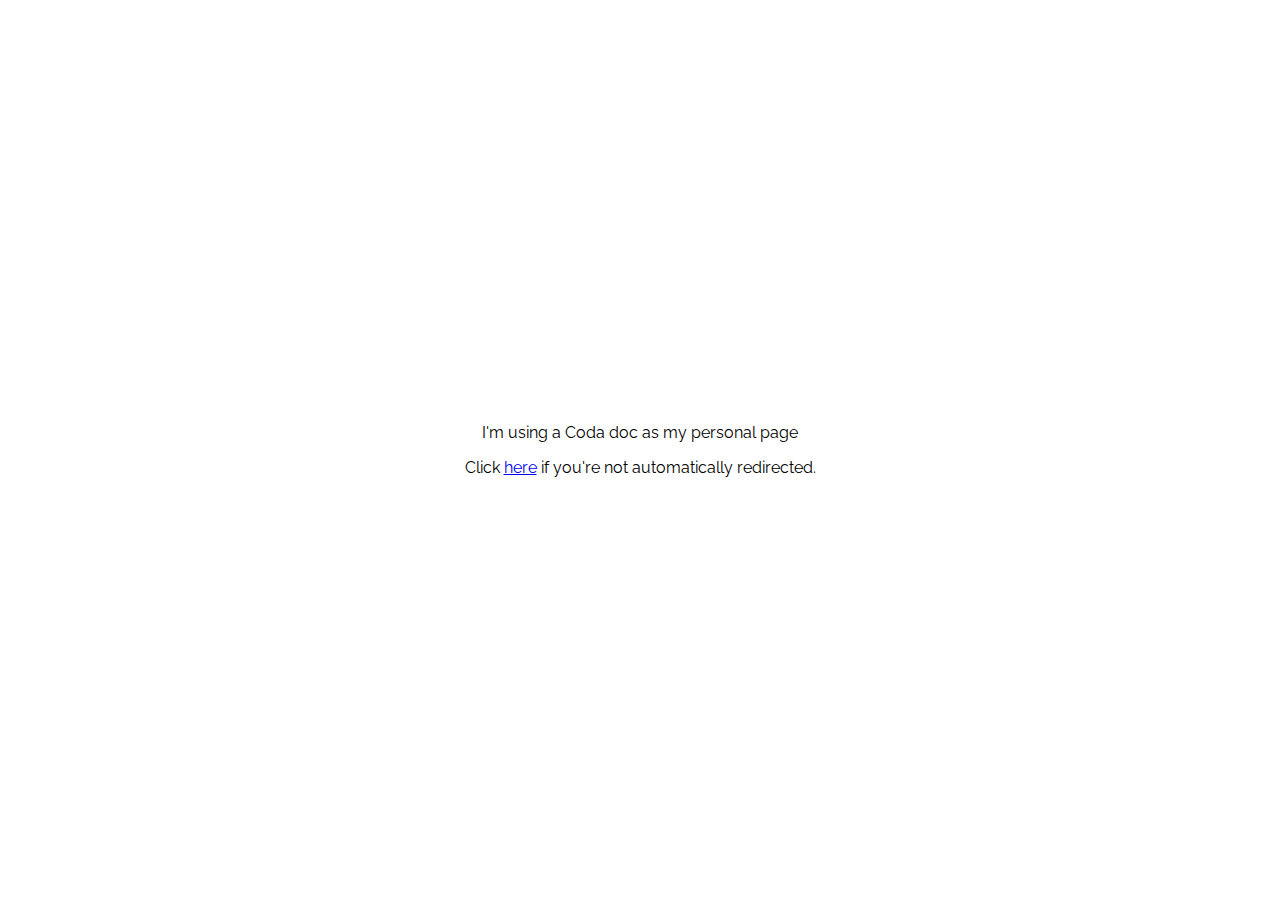
<file: index.html>
<!DOCTYPE html>
<html lang="en">

<head>
  <!-- Metadata -->
  <meta charset="utf-8">
  <title>Carl Shen</title>
  <meta name="description" content="">
  <meta name="author" content="">
  <meta name="viewport" content="width=device-width, initial-scale=1">

  <!-- Font -->
  <link href="//fonts.googleapis.com/css?family=Raleway:400,300,600" rel="stylesheet" type="text/css">

  <!-- Icon -->
  <link rel="icon" type="image/png" href="resources/icon.png">

  <!-- CSS -->
  <style type="text/css">
    body, html {
      height: 100%;
      font-family: "Raleway", "HelveticaNeue", "Helvetica Neue", Helvetica, Arial, sans-serif;
    }
    .middle {
      position: absolute;
      top: 50%;
      left: 50%;
      transform: translate(-50%, -50%);
      text-align: center;
      width: 50%
    }
  </style>

  <!-- JS -->
  <script>
    var sections = {
      career: "https://coda.io/d/Me-Carl_db5WBdDsPFg/Career_sum9x#_lu2I0",
      interests: "https://coda.io/d/Me-Carl_db5WBdDsPFg/Interests_sueZZ#_lu_NN",
      activities: "https://coda.io/d/Me-Carl_db5WBdDsPFg/Activities_suTSM#_luSUT",
      consumption: "https://coda.io/d/Me-Carl_db5WBdDsPFg/Consumption_sudVa#_lubk3",
      travel_gallery: "https://coda.io/d/Me-Carl_db5WBdDsPFg/Travel-Gallery_suBDr#_lucTv",
      food_cooking: "https://coda.io/d/Me-Carl_db5WBdDsPFg/Food-Cooking_sukOA#_luZCM",
      routine_setups: "https://coda.io/d/Me-Carl_db5WBdDsPFg/Routine-Setups_su0l7#_luY1R",
    };
    function redirect(anchorHash) {
      var redirectLink = "https://coda.io/d/Me-Carl_db5WBdDsPFg/Hi-Im-Carl_suoPU#_lu6CE";
      if (sections.hasOwnProperty(anchorHash.toLowerCase())) {
        redirectLink = sections[anchorHash];
      } else { location.hash = ''; }
      setTimeout(function () { window.location.replace(redirectLink); }, 1000);
    };
    window.onload = function () {
      var anchorHash = location.hash;
      if (anchorHash.length > 0) { anchorHash = anchorHash.slice(1); }
      redirect(anchorHash);
    };
  </script>
</head>

<body>
  <div class="middle">
    <p>I'm using a Coda doc as my personal page</p>
    <p>Click <a href="https://coda.io/d/Me-Carl_db5WBdDsPFg">here</a> if you're not automatically redirected.</p>
  </div>
</body>

</html>
</file>
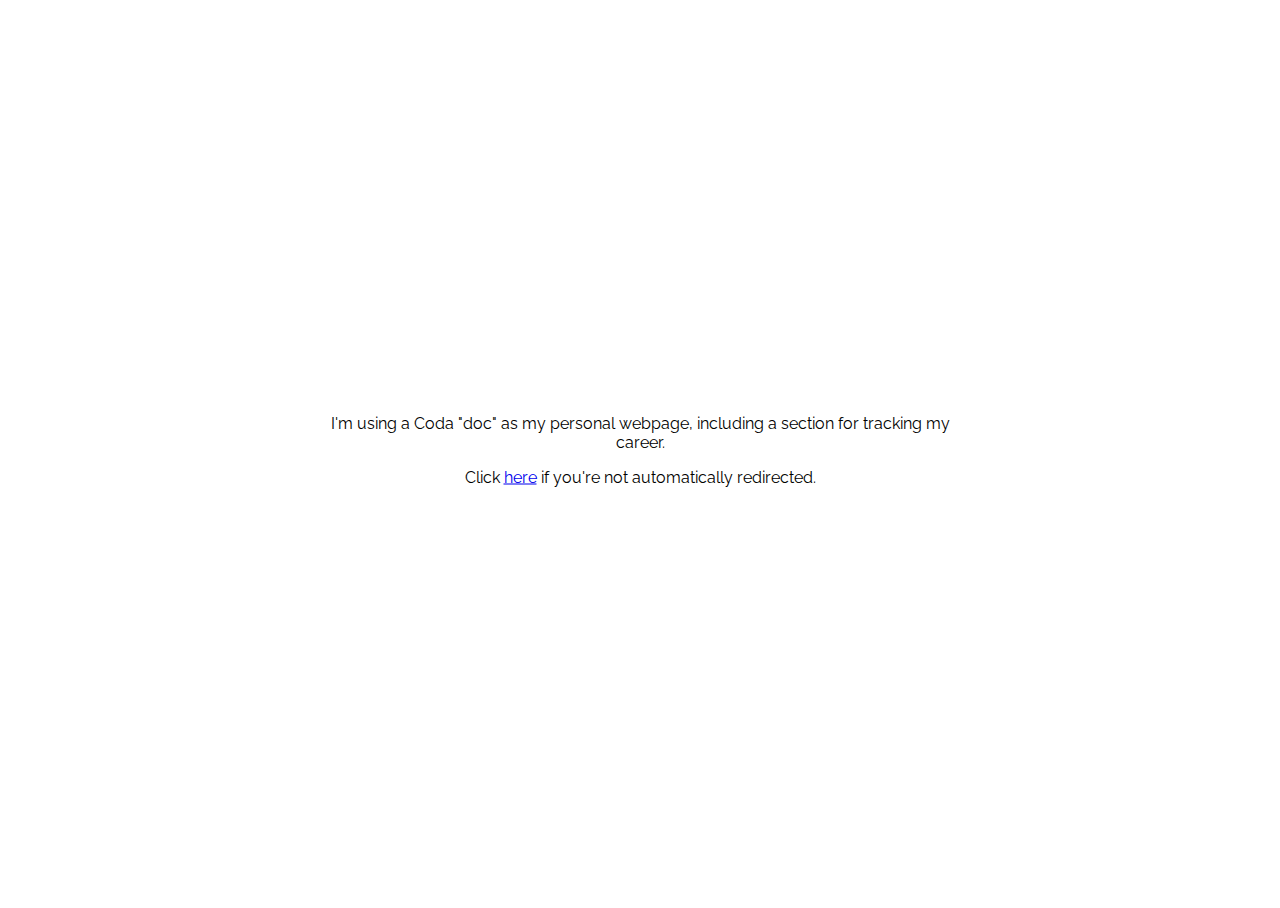
<file: career.html>
<!DOCTYPE html>
<html lang="en">

<head>
  <!-- Metadata -->
  <meta charset="utf-8">
  <title>Carl Shen | Career</title>
  <meta name="description" content="">
  <meta name="author" content="">
  <meta name="viewport" content="width=device-width, initial-scale=1">

  <!-- Font -->
  <link href="//fonts.googleapis.com/css?family=Raleway:400,300,600" rel="stylesheet" type="text/css">

  <!-- Icon -->
  <link rel="icon" type="image/png" href="resources/icon.png">

  <!-- CSS -->
  <link rel="stylesheet" href="style.css">

  <!-- JS -->
  <script src="script.js"></script>
  <script>window.onload = function () { redirect("career"); };</script>
</head>

<body>
  <div class="middle">
    <p>I'm using a Coda "doc" as my personal webpage, including a section for tracking my career.</p>
    <p>Click <a href="https://coda.io/d/Me-Carl_db5WBdDsPFg/Career_sum9x#_lu2I0">here</a> if you're not automatically redirected.</p>
  </div>
</body>

</html>
</file>
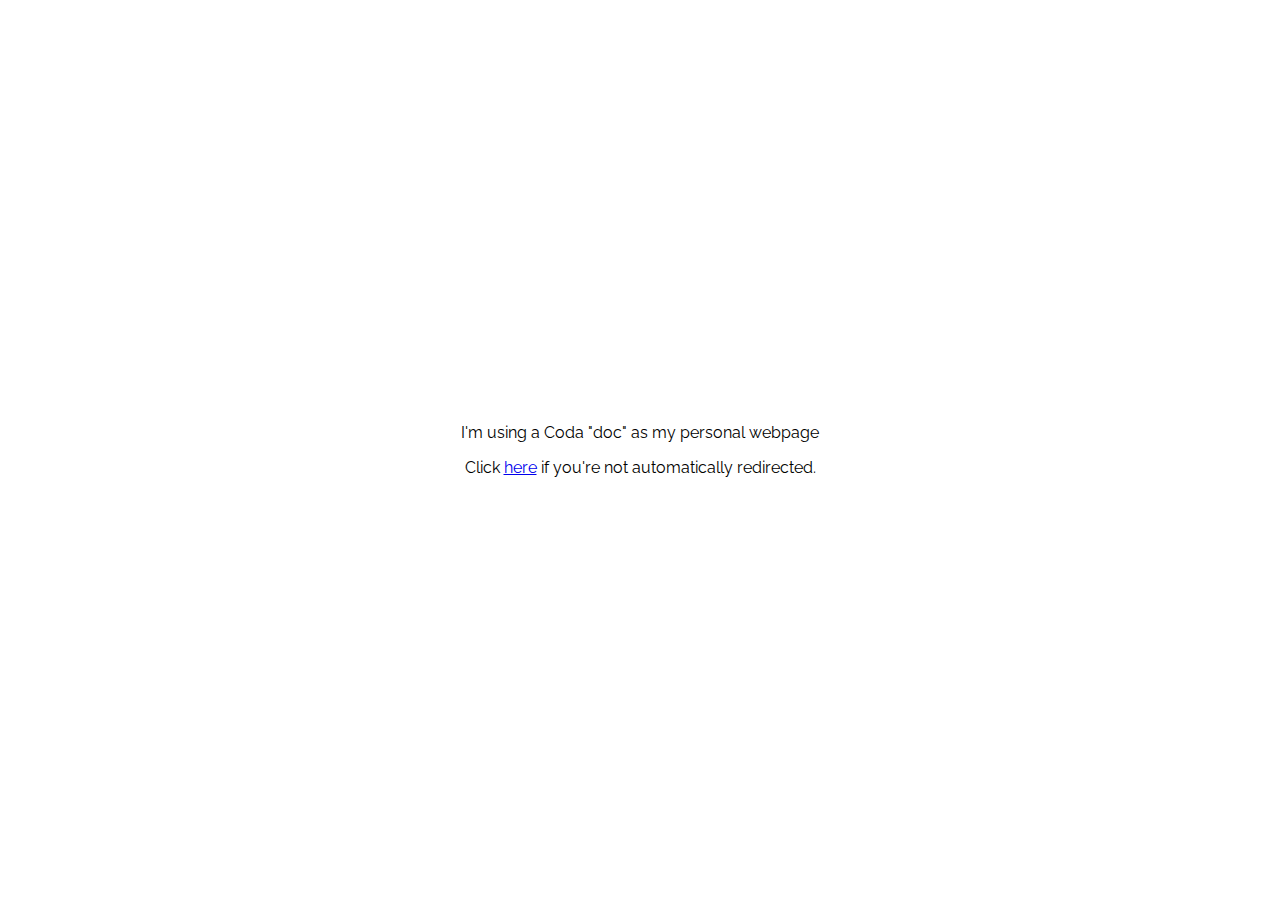
<file: index_.html>
<!DOCTYPE html>
<html lang="en">

<head>
  <!-- Metadata -->
  <meta charset="utf-8">
  <title>Carl Shen</title>
  <meta name="description" content="">
  <meta name="author" content="">
  <meta name="viewport" content="width=device-width, initial-scale=1">

  <!-- Font -->
  <link href="//fonts.googleapis.com/css?family=Raleway:400,300,600" rel="stylesheet" type="text/css">

  <!-- Icon -->
  <link rel="icon" type="image/png" href="resources/icon.png">

  <!-- CSS -->
  <link rel="stylesheet" href="style.css">

  <!-- JS -->
  <script src="script.js"></script>
  <script>
    window.onload = function () {
      var anchorHash = location.hash;
      if (anchorHash.length > 0) { anchorHash = anchorHash.slice(1); }
      redirect(anchorHash);
    };
  </script>
</head>

<body>
  <div class="middle">
    <p>I'm using a Coda "doc" as my personal webpage</p>
    <p>Click <a href="https://coda.io/@ca-shen98/me-carl">here</a> if you're not automatically redirected.</p>
  </div>
</body>

</html>
</file>
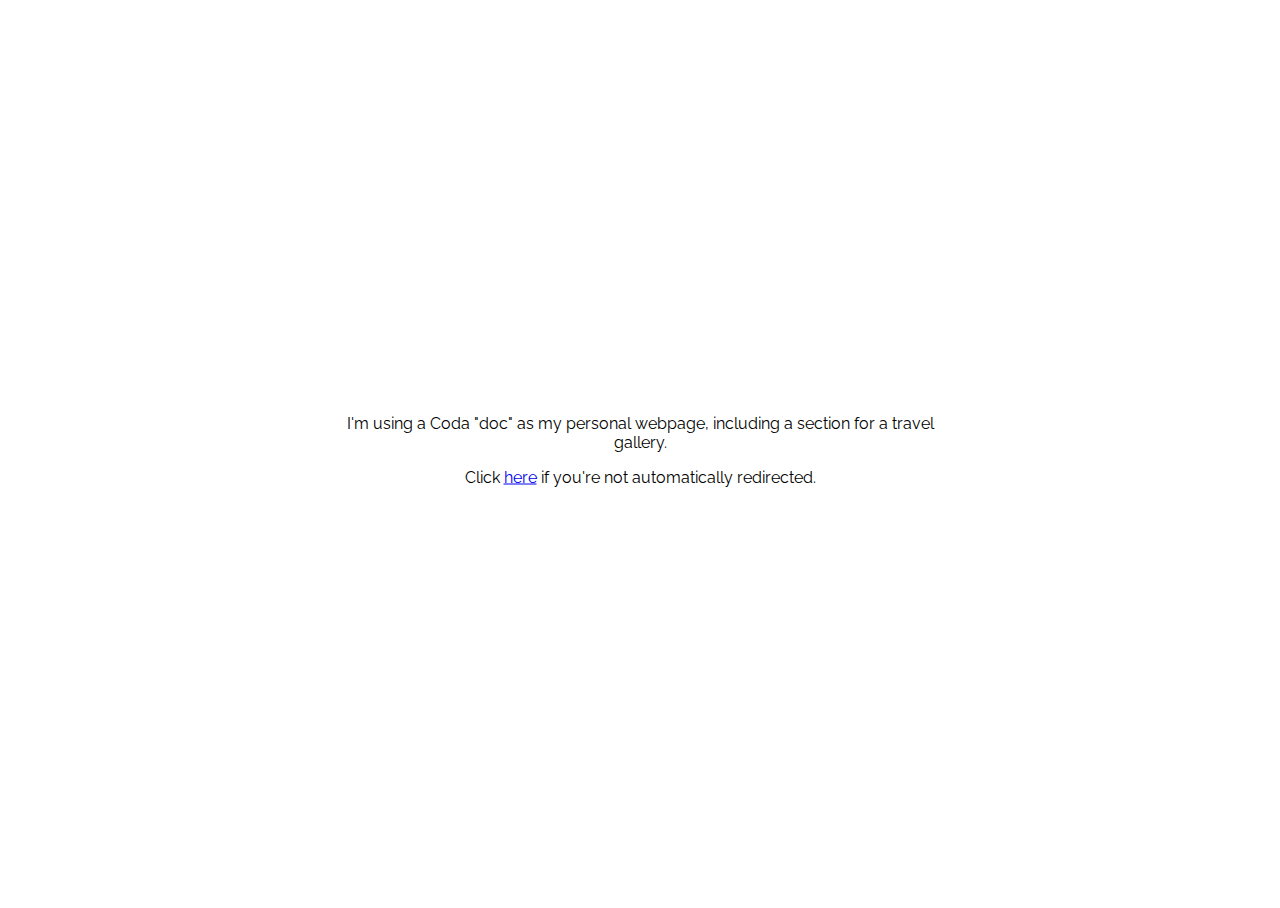
<file: travel_gallery.html>
<!DOCTYPE html>
<html lang="en">

<head>
  <!-- Metadata -->
  <meta charset="utf-8">
  <title>Carl Shen | Travel Gallery</title>
  <meta name="description" content="">
  <meta name="author" content="">
  <meta name="viewport" content="width=device-width, initial-scale=1">

  <!-- Font -->
  <link href="//fonts.googleapis.com/css?family=Raleway:400,300,600" rel="stylesheet" type="text/css">

  <!-- Icon -->
  <link rel="icon" type="image/png" href="resources/icon.png">

  <!-- CSS -->
  <link rel="stylesheet" href="style.css">

  <!-- JS -->
  <script src="script.js"></script>
  <script>window.onload = function () { redirect("travel_gallery"); };</script>
</head>

<body>
  <div class="middle">
    <p>I'm using a Coda "doc" as my personal webpage, including a section for a travel gallery.</p>
    <p>Click <a href="https://coda.io/d/Me-Carl_db5WBdDsPFg/Travel-Gallery_suBDr#_lucTv">here</a> if you're not automatically redirected.</p>
  </div>
</body>

</html>
</file>
<file: style.css>
body, html {
  height: 100%;
  font-family: "Raleway", "HelveticaNeue", "Helvetica Neue", Helvetica, Arial, sans-serif;
}
.middle {
  position: absolute;
  top: 50%;
  left: 50%;
  transform: translate(-50%, -50%);
  text-align: center;
  width: 50%
}
</file>
